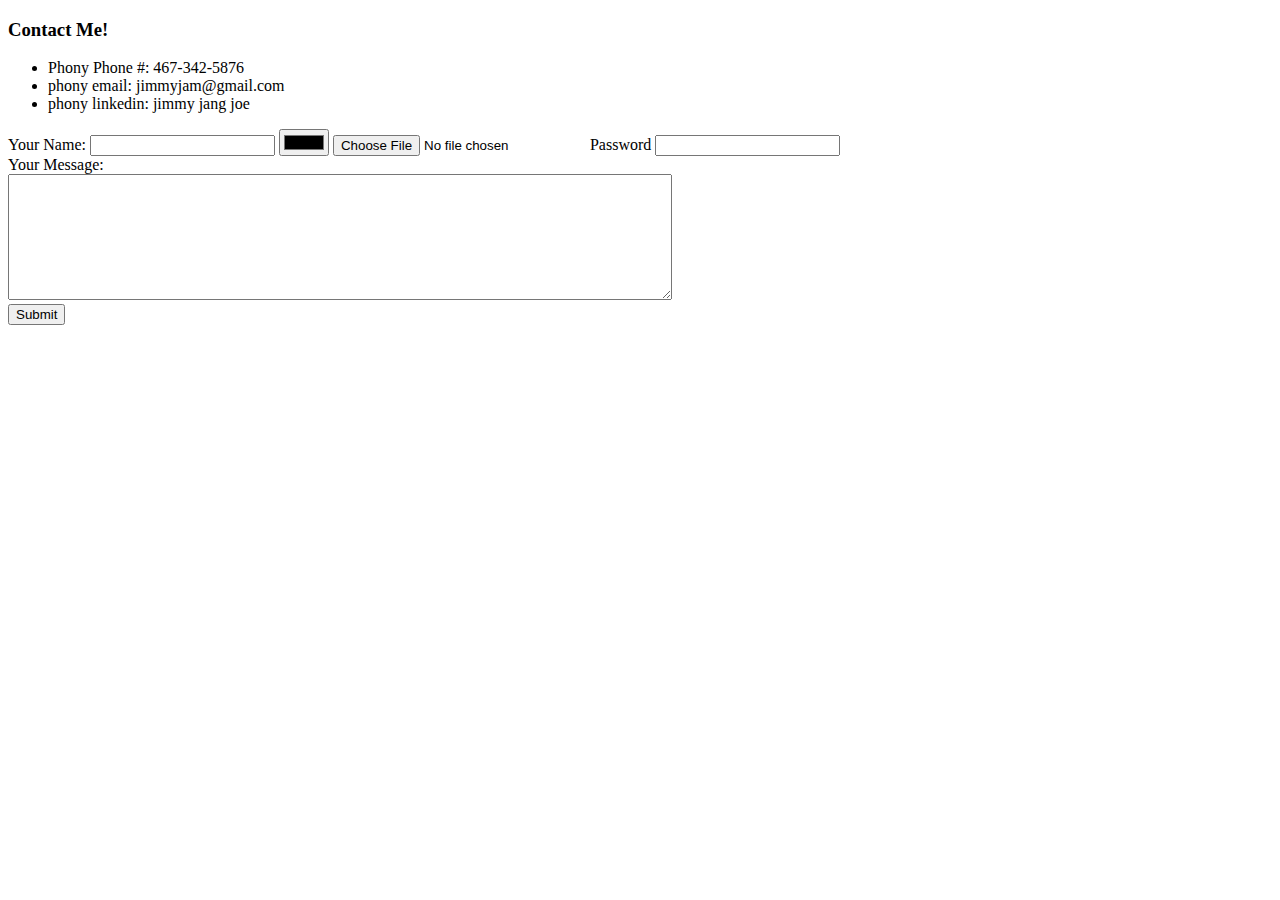
<file: contact.html>
<!DOCTYPE html>
<html lang="en">
<head>
    <meta charset="UTF-8">
    <meta http-equiv="X-UA-Compatible" content="IE=edge">
    <meta name="viewport" content="width=device-width, initial-scale=1.0">
    <title>Contact info!</title>
    <link rel="stylesheet" href="css/styles.css">
</head>
<body>
    <h3>Contact Me!</h3>
    <ul>
        <li>Phony Phone #: 467-342-5876</li>
        <li>phony email: jimmyjam@gmail.com</li>
        <li>phony linkedin: jimmy jang joe</li>
    </ul>

    <form class="" action="mailto:info@gmail.com" method="post">
        <label>Your Name:</label>
        <input type="text" name="" value="">
        <input type="color" name="">
        <input type="file">
        <label>Password</label>
        <input type="password" name=""> <br>
        <label>Your Message:</label> <br>
        <textarea name="name" rows="8" cols="80"></textarea> <br>
        <input type="submit" name=""> <br>


    </form>



    
</body>
</html>
</file>
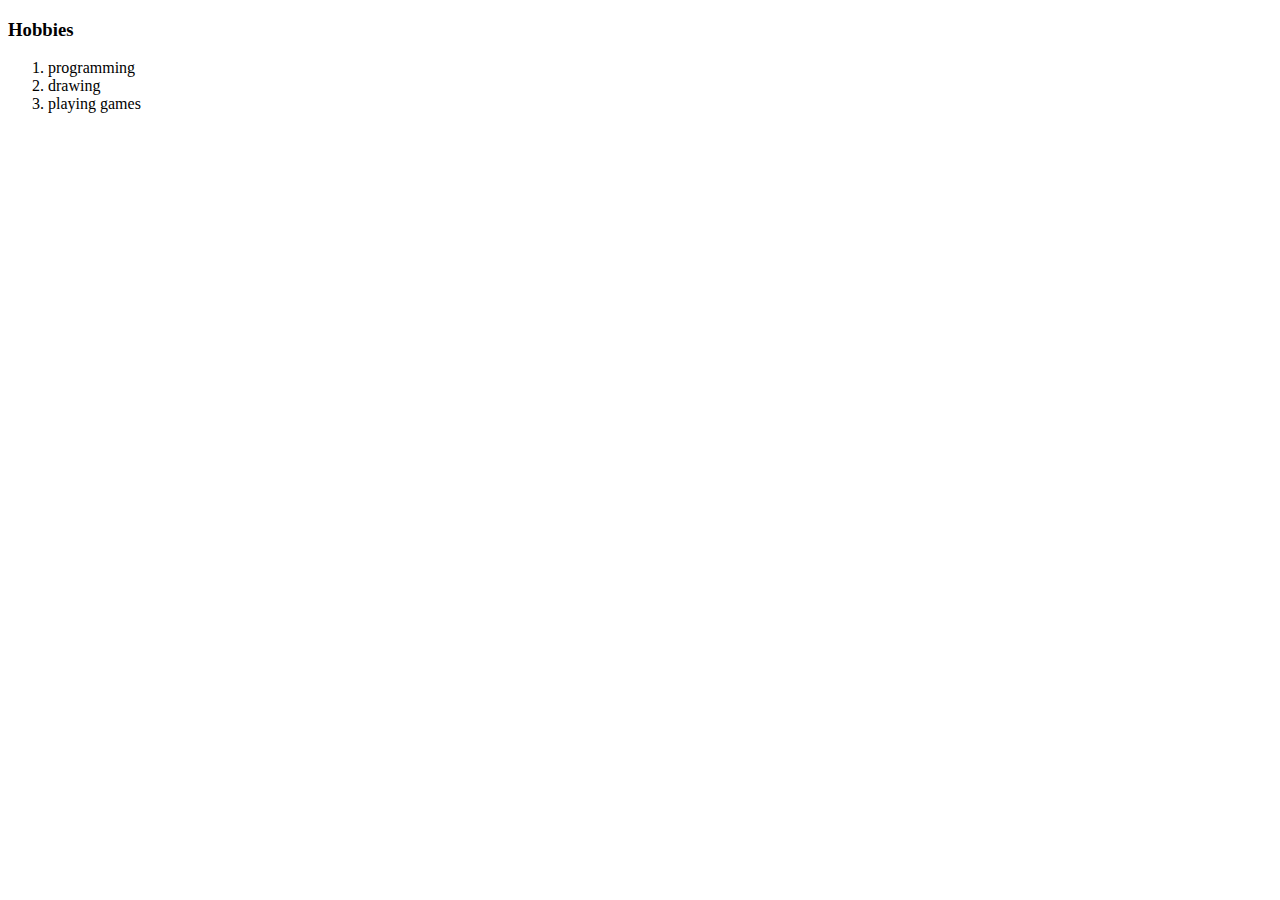
<file: hobbies.html>
<!DOCTYPE html>
<html lang="en">
<head>
    <meta charset="UTF-8">
    <meta http-equiv="X-UA-Compatible" content="IE=edge">
    <meta name="viewport" content="width=device-width, initial-scale=1.0">
    <title>James's Hobbies!</title>
    <link rel="stylesheet" href="css/styles.css">
</head>
<body>
    <h3>Hobbies</h3>
    <ol>
        <li>programming</li>
        <li>drawing</li>
        <li>playing games</li>
    </ol>
</body>
</html>
</file>
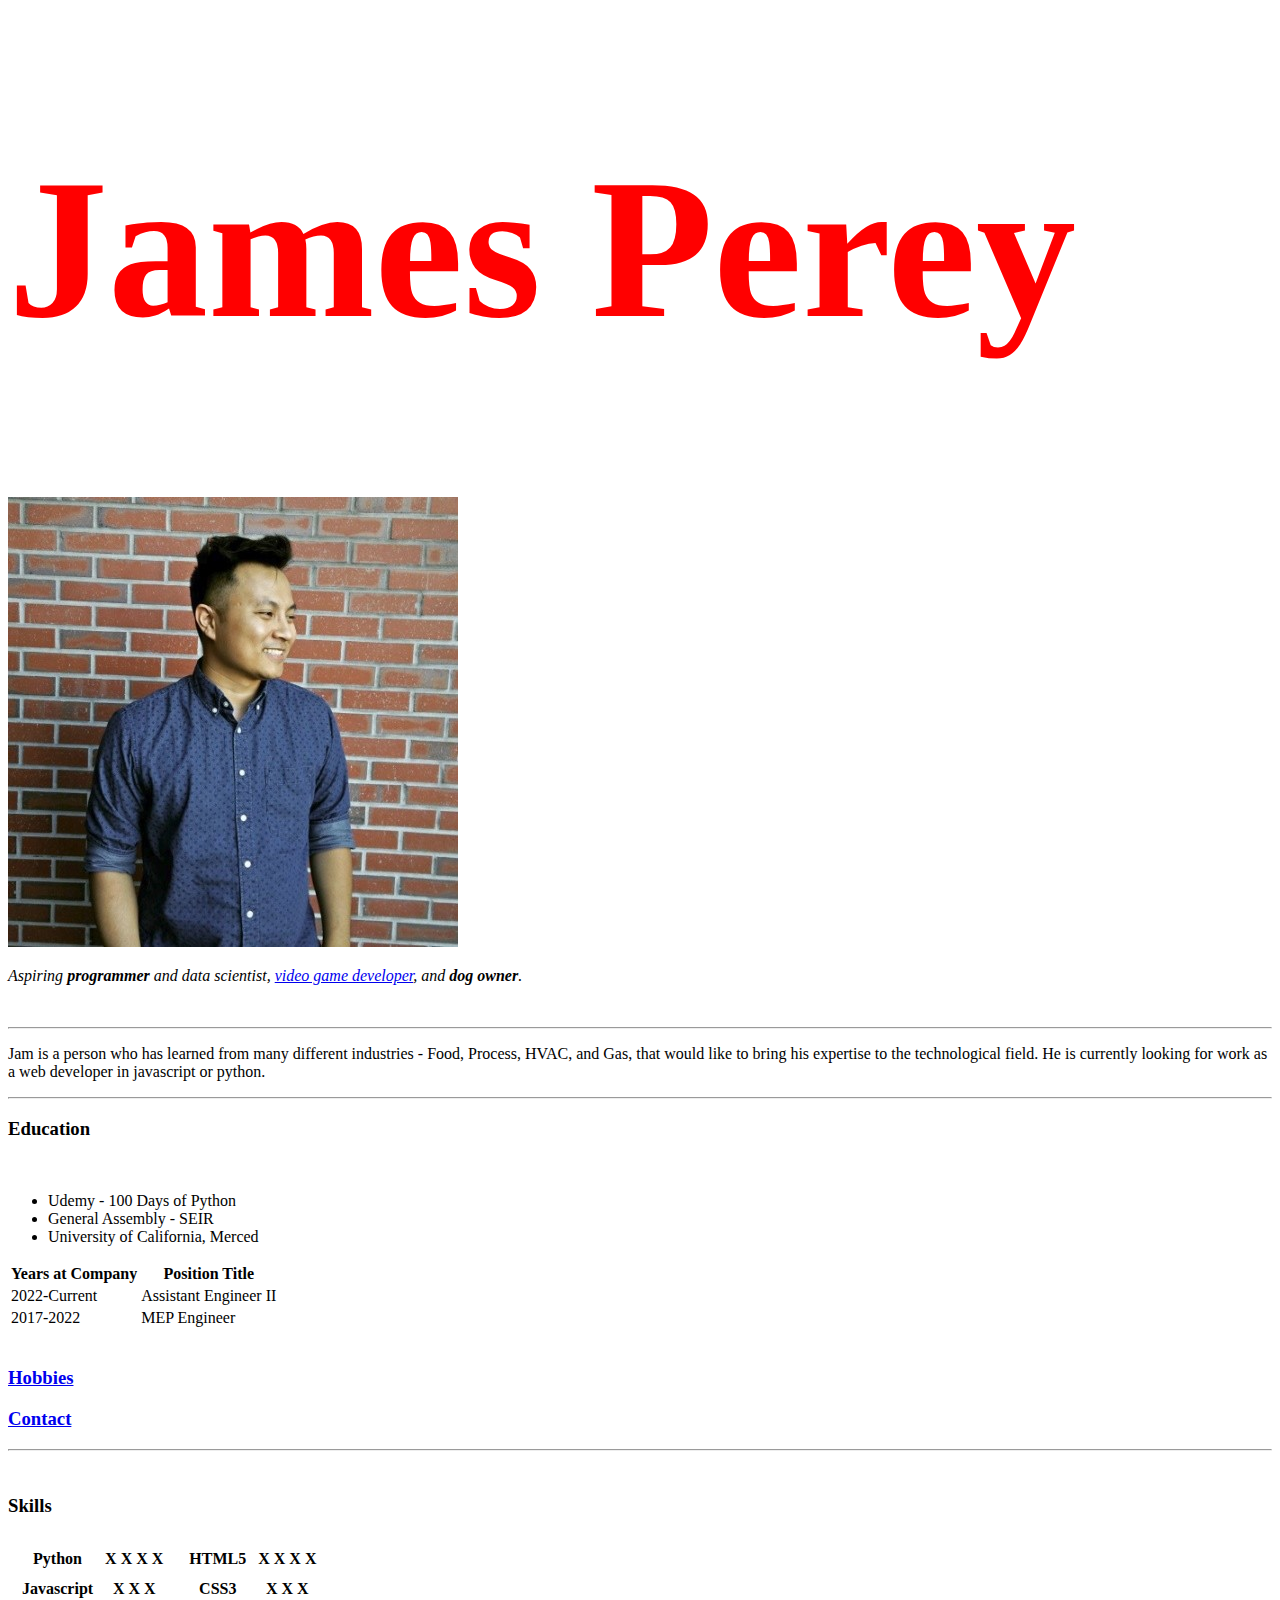
<file: index-orig.html>
<!DOCTYPE html>
<!--[if lt IE 7]>      <html class="no-js lt-ie9 lt-ie8 lt-ie7"> <![endif]-->
<!--[if IE 7]>         <html class="no-js lt-ie9 lt-ie8"> <![endif]-->
<!--[if IE 8]>         <html class="no-js lt-ie9"> <![endif]-->
<!--[if gt IE 8]>      <html class="no-js"> <!--<![endif]-->
<html>

<head>
    <meta charset="utf-8">
    <meta http-equiv="X-UA-Compatible" content="IE=edge">
    <title> James's Personal site!</title>
    <link rel="stylesheet" href="css/styles.css">
    <meta name="description" content="">
    <meta name="viewport" content="width=device-width, initial-scale=1">

<body>
    <!--[if lt IE 7]>
            <p class="browsehappy">You are using an <strong>outdated</strong> browser. Please <a href="#">upgrade your browser</a> to improve your experience.</p>
        <![endif]-->

    <h1>James Perey</h1>
    <img src="profile picture.jpeg" alt="Jam's handsome face">
    <p><em>Aspiring <strong>programmer</strong> and data scientist, <a href="https://www.bungie.net/">video game
                developer</a>, and <strong>dog owner</strong>.</em></p>
    <br>
    <hr>
    <p>Jam is a person who has learned from many different industries - Food, Process, HVAC, and Gas, that would like to
        bring his expertise to the technological field. He is currently looking for work as a web developer in
        javascript or python.</p>

    <hr>

    <h3>Education</h3>
    <br>
    <ul>
        <li>Udemy - 100 Days of Python</li>
        <li>General Assembly - SEIR</li>
        <li>University of California, Merced</li>

    </ul>

    <table>
        <thead>
            <tr>
                <th>Years at Company</th>
                <th>Position Title</th>
            </tr>
        </thead>
        <tr>
            <td>2022-Current</td>
            <td>Assistant Engineer II</td>
        </tr>
        <tr>
            <td>2017-2022</td>
            <td>MEP Engineer</td>
        </tr>
    </table>
    <br>
    <h3><a href="hobbies.html">Hobbies</a></h3>
    <h3><a href="contact.html">Contact</a></h3>
    <hr>
    <br>
    <h3>Skills</h3>
    <table>
        <tbody>
            <tr>
                <th>
                    <table cellspacing="10">
                        <tbody>
                            <tr>
                                <td>Python</td>
                                <td>X X X X</td>
                            </tr>
                            <tr>
                                <td>Javascript</td>
                                <td>X X X</td>
                            </tr>
                        </tbody>
                    </table>
                </th>
                <th>
                    <table cellspacing="10">
                        <tbody>
                            <tr>
                                <td>HTML5</td>
                                <td>X X X X</td>
                            </tr>
                            <tr>
                                <td>CSS3</td>
                                <td>X X X</td>
                            </tr>
                        </tbody>
                    </table>
                </th>
            </tr>
        </tbody>
    </table>


    <script src="" async defer></script>
</body>

</html>
</file>
<file: css/styles.css>
/***************Tag Selectors**************/

h1 {
    color: red;
    font-size: 200px;
}

img:hover {
    background-color: gold;
}

/*********************Class Selectors**************/

.bacon {
    background-color: green;
}

.broccoli {
    background-color: blue;
}

.circular {
    border-radius: 100%;
}

/***********ID Selectors***********************/

#heading {
    color:blue;
}
</file>
